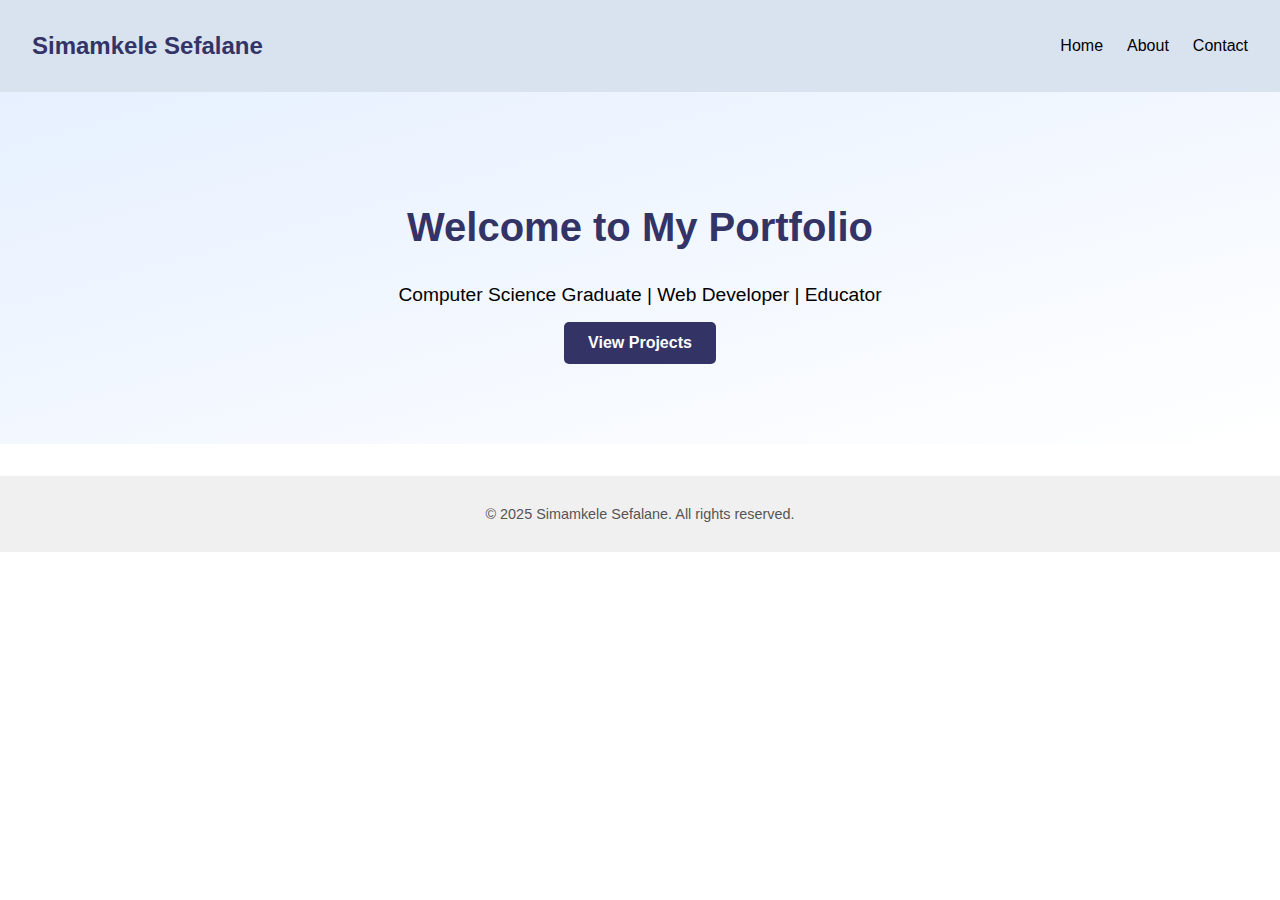
<file: index.html>
<!DOCTYPE html>
<html lang="en">

<head>
    <meta charset="UTF-8" />
    <meta name="viewport" content="width=device-width, initial-scale=1.0" />
    <title>Simamkele Sefalane | Portfolio</title>
    <link rel="stylesheet" href="style.css" />
</head>

<body>
    <header>
        <nav class="navbar">
            <h1 class="logo">Simamkele Sefalane</h1>
            <ul class="nav-links">
                <li><a href="index.html">Home</a></li>
                <li><a href="about.html">About</a></li>
                <li><a href="contact.html">Contact</a></li>
            </ul>
        </nav>
    </header>

    <main>
        <section class="hero">
            <div class="hero-text">
                <h2>Welcome to My Portfolio</h2>
                <p>Computer Science Graduate | Web Developer | Educator</p>
                <a href="projects.html" class="btn">View Projects</a>
            </div>
        </section>
    </main>

    <footer>
        <p>&copy; 2025 Simamkele Sefalane. All rights reserved.</p>
    </footer>

    <script src="script.js"></script>
</body>

</html>
</file>
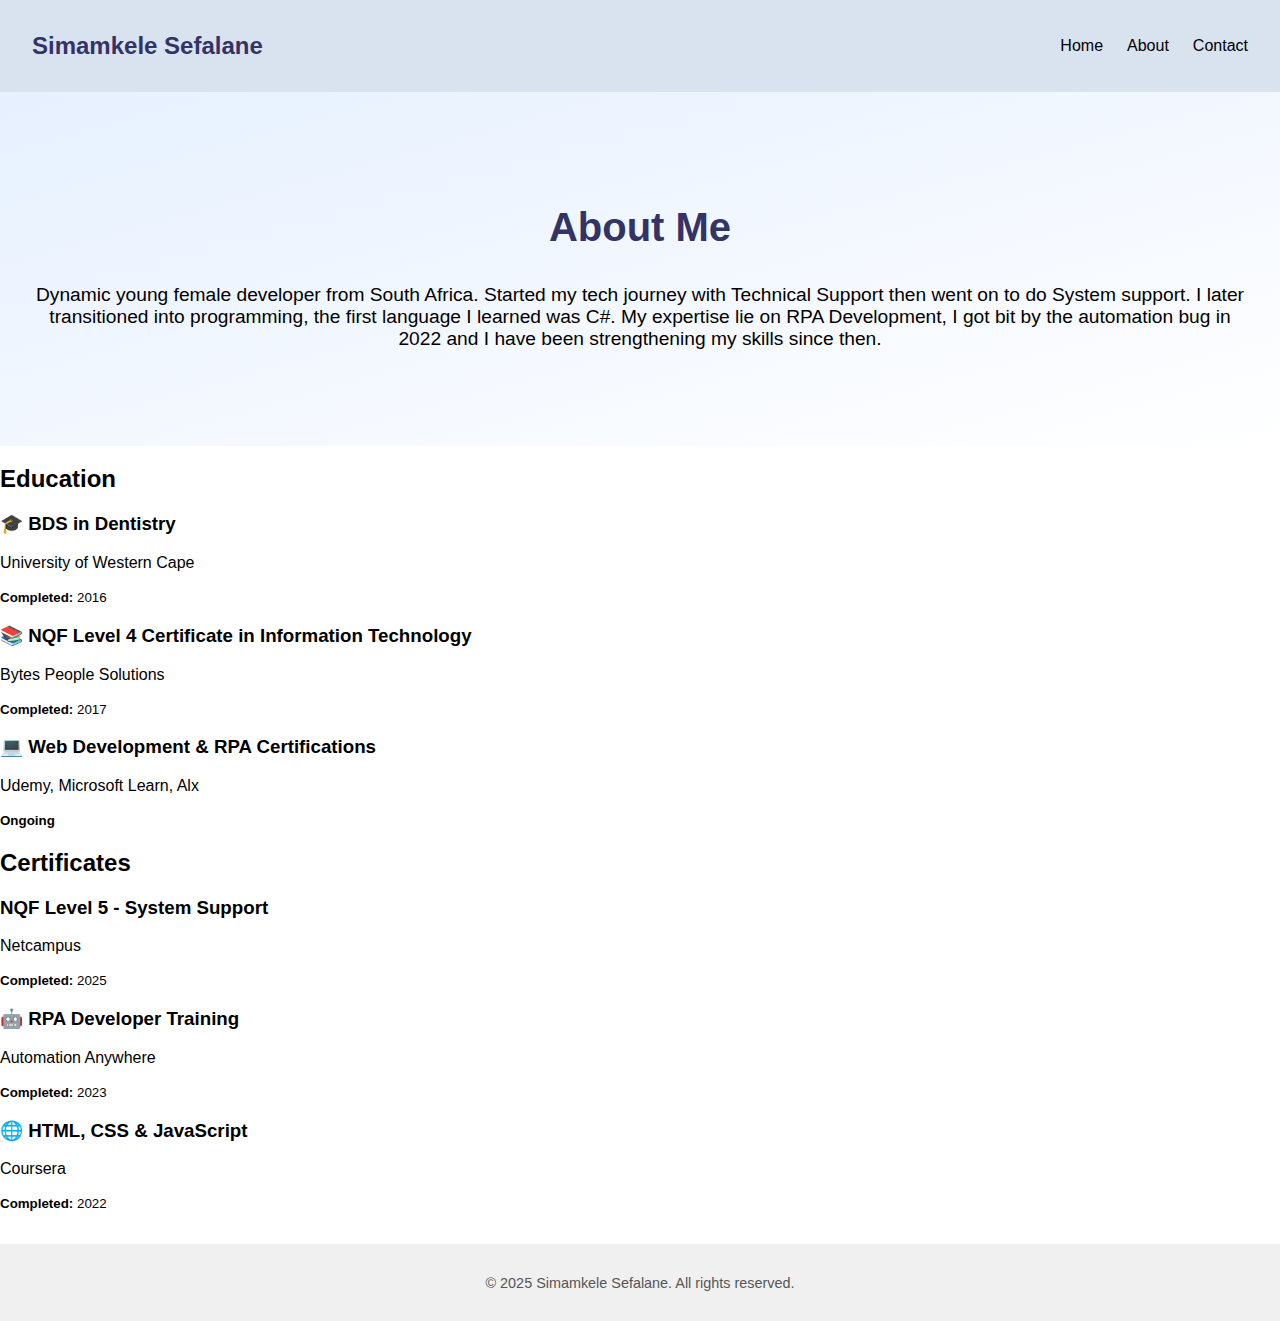
<file: about.html>
<!DOCTYPE html>
<html lang="en">

<head>
    <meta charset="UTF-8" />
    <meta name="viewport" content="width=device-width, initial-scale=1.0" />
    <title>About | Simamkele Sefalane</title>
    <link rel="stylesheet" href="style.css" />
</head>

<body>
    <header>
        <nav class="navbar">
            <h1 class="logo">Simamkele Sefalane</h1>
            <ul class="nav-links">
                <li><a href="index.html">Home</a></li>
                <li><a href="about.html">About</a></li>
                <li><a href="contact.html">Contact</a></li>
            </ul>
        </nav>
    </header>

    <main>
        <section class="hero">
            <div class="hero-text">
                <h2>About Me</h2>
                <p>Dynamic young female developer from South Africa. Started my tech journey with Technical Support then
                    went on to do System support. I later transitioned into programming, the first language I learned
                    was C#. My expertise lie on RPA Development, I got bit by the automation bug in 2022 and I have been
                    strengthening my skills since then.</p>
            </div>
        </section>

        <section class="education-section">
            <div class="container">
                <h2>Education</h2>
                <div class="education-grid">
                    <div class="education-card">
                        <h3>🎓 BDS in Dentistry</h3>
                        <p>University of Western Cape</p>
                        <small><strong>Completed:</strong> 2016</small>
                    </div>

                    <div class="education-card">
                        <h3>📚 NQF Level 4 Certificate in Information Technology</h3>
                        <p>Bytes People Solutions</p>
                        <small><strong>Completed:</strong> 2017</small>
                    </div>

                    <div class="education-card">
                        <h3>💻 Web Development & RPA Certifications</h3>
                        <p>Udemy, Microsoft Learn, Alx</p>
                        <small><strong>Ongoing</strong></small>
                    </div>
                </div>
            </div>
        </section>
        <section class="certificates-section">
            <div class="container">
                <h2>Certificates</h2>
                <div class="certificates-grid">
                    <div class="certificate-card">
                        <h3>NQF Level 5 - System Support</h3>
                        <p>Netcampus</p>
                        <small><strong>Completed:</strong> 2025</small>
                    </div>

                    <div class="certificate-card">
                        <h3>🤖 RPA Developer Training</h3>
                        <p>Automation Anywhere</p>
                        <small><strong>Completed:</strong> 2023</small>
                    </div>

                    <div class="certificate-card">
                        <h3>🌐 HTML, CSS & JavaScript</h3>
                        <p>Coursera</p>
                        <small><strong>Completed:</strong> 2022</small>
                    </div>
                </div>
            </div>
        </section>

    </main>

    <footer>
        <p>&copy; 2025 Simamkele Sefalane. All rights reserved.</p>
    </footer>

    <script src="script.js"></script>
</body>

</html>
</file>
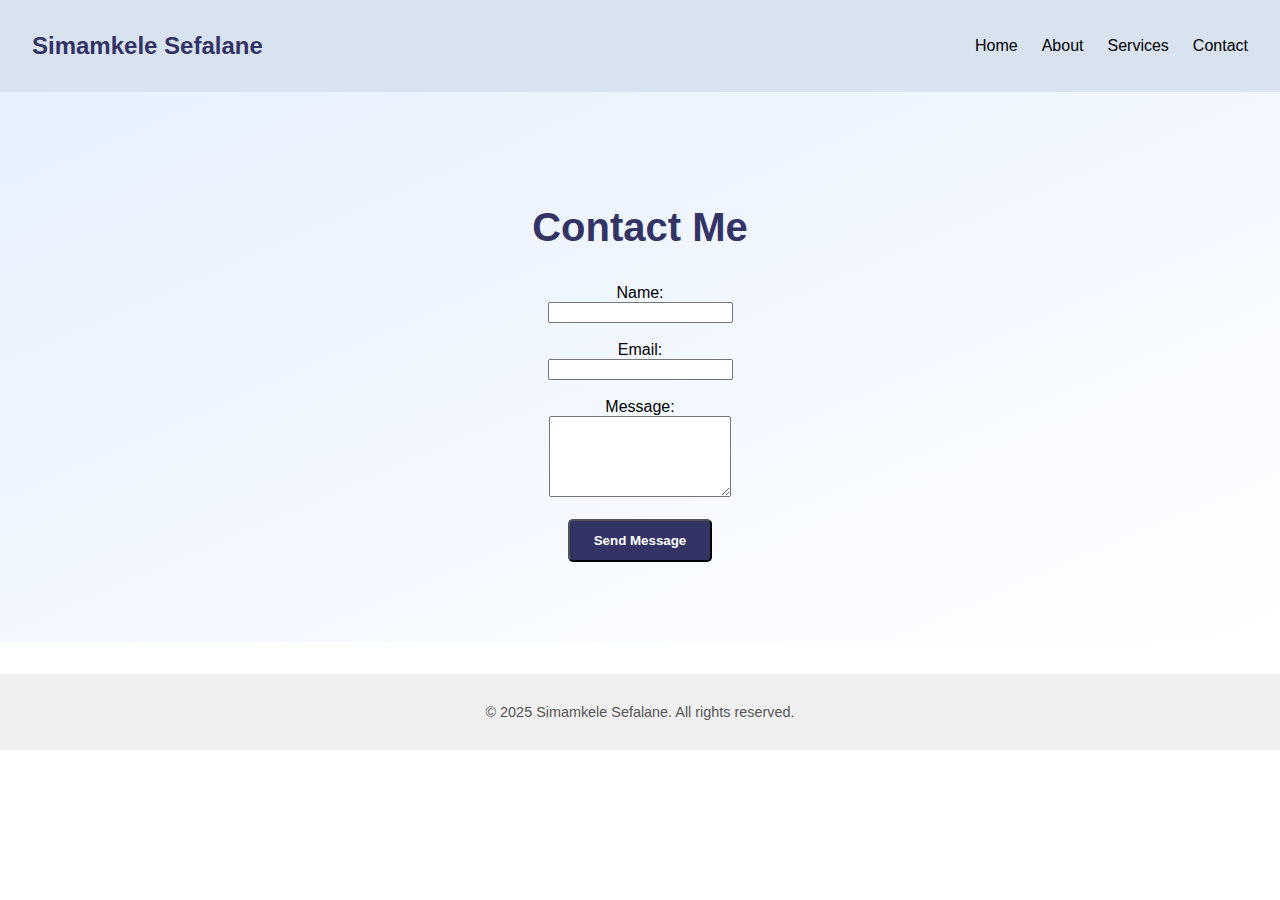
<file: contact.html>
<!DOCTYPE html>
<html lang="en">

<head>
    <meta charset="UTF-8" />
    <meta name="viewport" content="width=device-width, initial-scale=1.0" />
    <title>Contact | Simamkele Sefalane</title>
    <link rel="stylesheet" href="style.css" />
</head>

<body>
    <header>
        <nav class="navbar">
            <h1 class="logo">Simamkele Sefalane</h1>
            <ul class="nav-links">
                <li><a href="index.html">Home</a></li>
                <li><a href="about.html">About</a></li>
                <li><a href="services.html">Services</a></li>
                <li><a href="contact.html">Contact</a></li>
            </ul>
        </nav>
    </header>

    <main>
        <section class="hero">
            <div class="hero-text">
                <h2>Contact Me</h2>
                <form id="contactForm">
                    <label for="name">Name:</label><br />
                    <input type="text" id="name" name="name" required /><br /><br />

                    <label for="email">Email:</label><br />
                    <input type="email" id="email" name="email" required /><br /><br />

                    <label for="message">Message:</label><br />
                    <textarea id="message" name="message" rows="5" required></textarea><br /><br />

                    <button type="submit" class="btn">Send Message</button>
                </form>
            </div>
        </section>
    </main>

    <footer>
        <p>&copy; 2025 Simamkele Sefalane. All rights reserved.</p>
    </footer>

    <script src="script.js"></script>
</body>

</html>
</file>
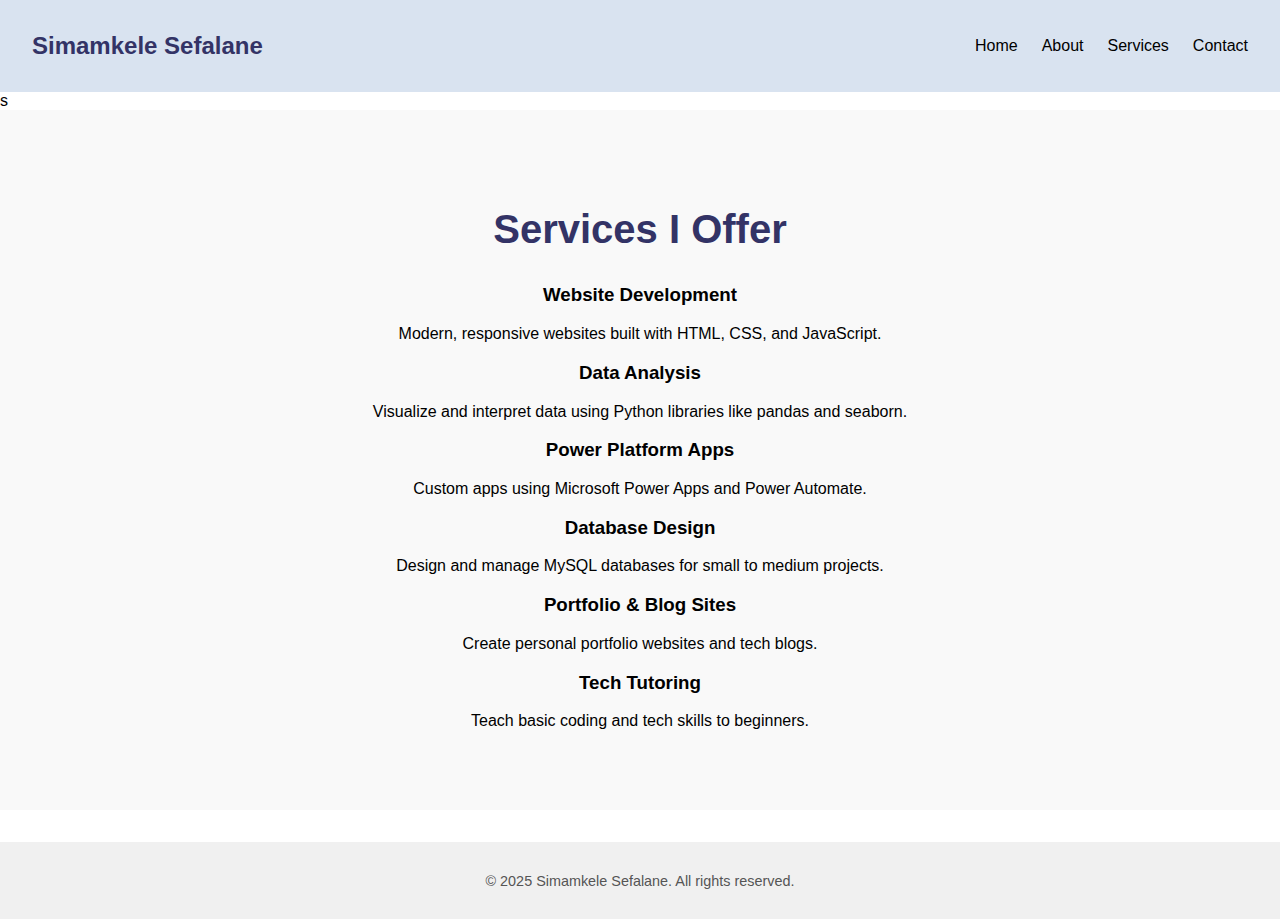
<file: services.html>
<!DOCTYPE html>
<html lang="en">

<head>
    <meta charset="UTF-8" />
    <meta name="viewport" content="width=device-width, initial-scale=1.0" />
    <title>Services | Simamkele Sefalane</title>
    <link rel="stylesheet" href="style.css" />
    <style>
        .services-section {
            padding: 4rem 2rem;
            background-color: #f9f9f9;
            text-align: center;
        }

        .services-section h2 {
            font-size: 2.5rem;
            margin-bottom: 2rem;
            color: #333366;
        }

        .services-list {
            max-width: 800px;
            margin: 0 auto;
            text-align: left;
            font-size: 1.1rem;
        }

        .services-list ul {
            list-style-type: disc;
            padding-left: 1.5rem;
        }

        .services-list li {
            margin-bottom: 1rem;
        }
    </style>
</head>

<body>
    <header>
        <nav class="navbar">
            <h1 class="logo">Simamkele Sefalane</h1>
            <ul class="nav-links">
                <li><a href="index.html">Home</a></li>
                <li><a href="about.html">About</a></li>
                <li><a href="services.html">Services</a></li>
                <li><a href="contact.html">Contact</a></li>
            </ul>
        </nav>s
    </header>

    <main>
        <section class="services-section">
            <h2>Services I Offer</h2>
            <div class="services-grid">
                <div class="service-card">
                    <h3>Website Development</h3>
                    <p>Modern, responsive websites built with HTML, CSS, and JavaScript.</p>
                </div>
                <div class="service-card">
                    <h3>Data Analysis</h3>
                    <p>Visualize and interpret data using Python libraries like pandas and seaborn.</p>
                </div>
                <div class="service-card">
                    <h3>Power Platform Apps</h3>
                    <p>Custom apps using Microsoft Power Apps and Power Automate.</p>
                </div>
                <div class="service-card">
                    <h3>Database Design</h3>
                    <p>Design and manage MySQL databases for small to medium projects.</p>
                </div>
                <div class="service-card">
                    <h3>Portfolio & Blog Sites</h3>
                    <p>Create personal portfolio websites and tech blogs.</p>
                </div>
                <div class="service-card">
                    <h3>Tech Tutoring</h3>
                    <p>Teach basic coding and tech skills to beginners.</p>
                </div>
            </div>
        </section>

    </main>

    <footer>
        <p>&copy; 2025 Simamkele Sefalane. All rights reserved.</p>
    </footer>
</body>

</html>
</file>
<file: style.css>
/* Base styles */
body {
    margin: 0;
    font-family: 'Segoe UI', Tahoma, Geneva, Verdana, sans-serif;
    background-color: #ffffff;
    color: #000000;
}

/* Navbar */
.navbar {
    display: flex;
    justify-content: space-between;
    align-items: center;
    background-color: #d9e3f0;
    /* light blue/gray from Canva */
    padding: 1rem 2rem;
}

.logo {
    font-size: 1.5rem;
    font-weight: bold;
    color: #333366;
}

.nav-links {
    list-style: none;
    display: flex;
    gap: 1.5rem;
}

.nav-links a {
    text-decoration: none;
    color: #000;
    font-weight: 500;
}

.nav-links a:hover {
    color: #333366;
}

/* Hero Section */
.hero {
    background: linear-gradient(to bottom right, #e6f0ff, #ffffff);
    text-align: center;
    padding: 5rem 2rem;
}

.hero-text h2 {
    font-size: 2.5rem;
    color: #333366;
}

.hero-text p {
    font-size: 1.2rem;
    margin: 1rem 0;
}

.btn {
    display: inline-block;
    padding: 0.75rem 1.5rem;
    background-color: #333366;
    color: #fff;
    text-decoration: none;
    border-radius: 5px;
    font-weight: bold;
    transition: background-color 0.3s;
}

.btn:hover {
    background-color: #555599;
}

/* Footer */
footer {
    text-align: center;
    padding: 1rem;
    background-color: #f0f0f0;
    font-size: 0.9rem;
    color: #555;
    margin-top: 2rem;
}

/* Responsive */
@media (max-width: 768px) {
    .nav-links {
        flex-direction: column;
        gap: 1rem;
    }

    .hero-text h2 {
        font-size: 2rem;
    }

    .btn {
        width: 100%;
        padding: 1rem;
    }
}
</file>
